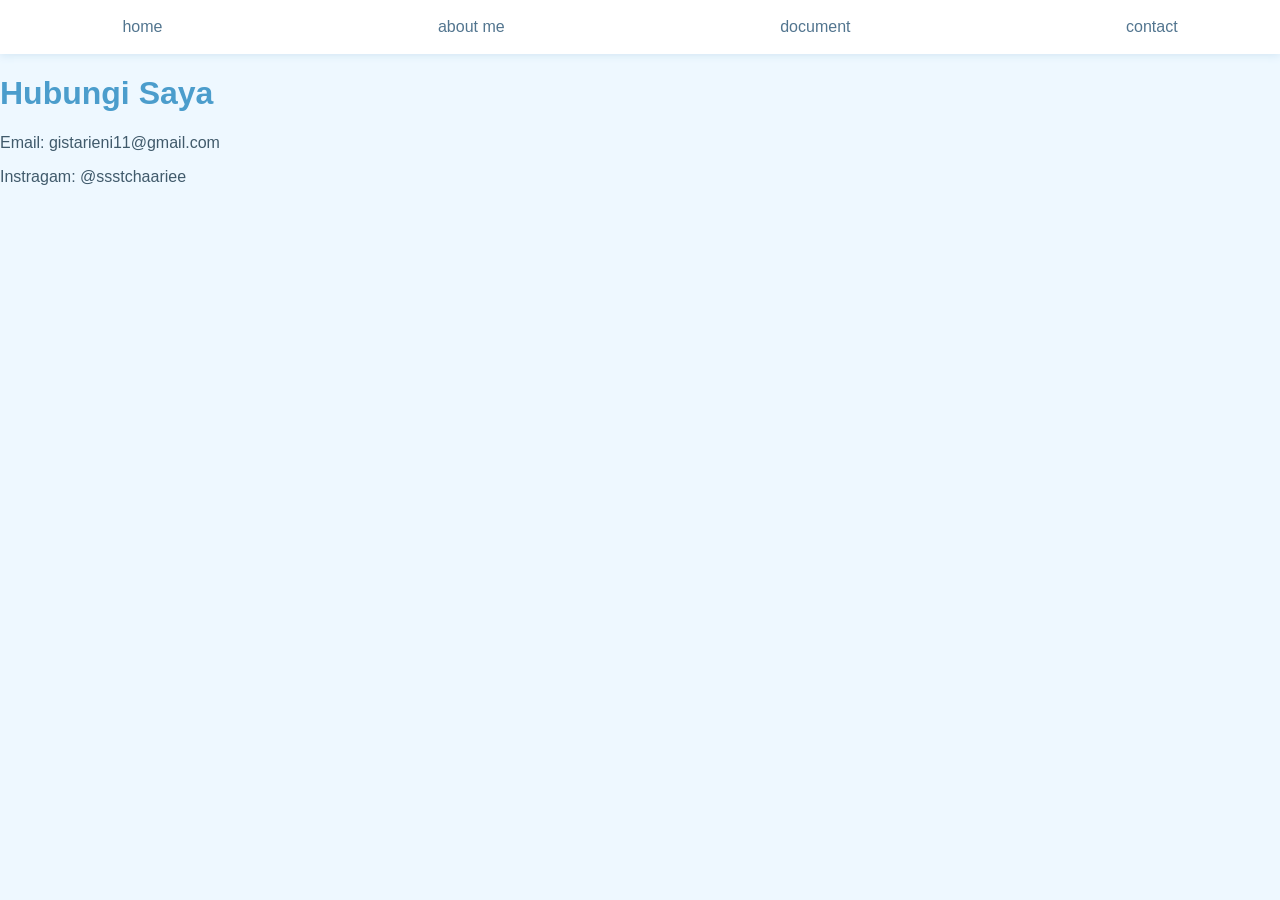
<file: contact.html>
<!DOCTYPE html>
<html>
<head>
    
    <title>contact</title>
    <link rel="stylesheet" href="style.css">
</head>
<body>

    <nav>
        <a href="index.html">home</a>
        <a href="about.html">about me</a>
        <a href="document.html">document</a>
        <a href="contact.html">contact</a>
    </nav>

    <h1>Hubungi Saya</h1>

    <p>Email: gistarieni11@gmail.com</p>
    <p>Instragam: @ssstchaariee</p>
    
</body>
</html>
</file>
<file: style.css>
* {
    box-sizing: border-box;
}

body {
    margin: 0;
    font-family: Arial, sans-serif;
    background-color: #eef8ff;
    color: #405a6b;
}

/* MENU */

nav {
    background-color: white;
    padding: 18px 8%;
    display: flex;
    justify-content: space-between;
    align-items: center;
    box-shadow: 0 2px 8px #d5e8f5;
}

nav a {
    text-decoration: none;
    color: #52758f;
    margin-left: 20px;
}

nav a:hover {
    color: #4b9dcc;
}

/* JUDUL */

h1 {
    color: #4b9dcc;
}

/* HOME */

.home {
    min-height: 80vh;
    display: flex;
    justify-content: center;
    align-items: center;
    gap: 80px;
    padding: 40px;
}

/* FOTO */

.foto {
    width: 200px;
    height: 200px;
    border-radius: 50%;
    object-fit: cover;
}

/* HALAMAN */

.halaman {
    text-align: center;
    padding: 60px 10%;
}

/* KOTAK */

.kotak {
    background-color: white;
    max-width: 600px;
    margin: 25px auto;
    padding: 25px;
    border-radius: 15px;
    box-shadow: 0 3px 10px #d5e8f5;
}

.kotak h2 {
    color: #5da9d6;
}

/* TOMBOL */

.tombol {
    display: inline-block;
    padding: 10px 20px;
    background-color: #79bde3;
    color: white;
    text-decoration: none;
    border-radius: 20px;
}

.tombol:hover {
    background-color: #5da9d6;
}
</file>
